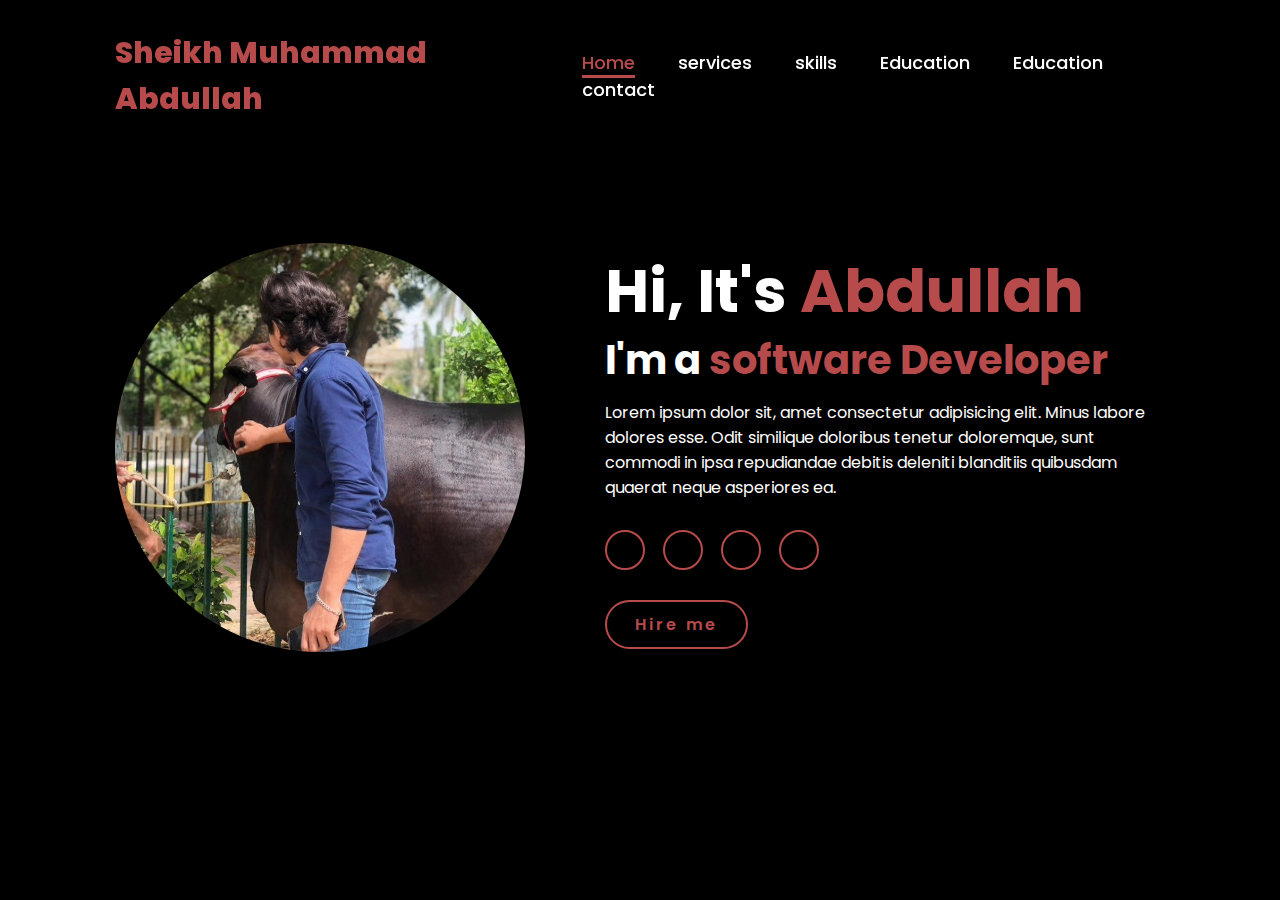
<file: 5 l-page/index.html>
<!DOCTYPE html>
<html lang="en">
<head>
    <meta charset="UTF-8">
    <meta name="viewport" content="width=device-width, initial-scale=1.0">
    <title>Portfolio Website</title>
    <link rel="stylesheet" href="style.css">

</head>
<body>
     <header>
      <a href="#" class="logo"><span>Sheikh Muhammad Abdullah</span></a>

   
    <nav>
        <a href="#" class="active">Home</a>
        <a href="services.html" > services</a>
        <a href="skills.html" >skills</a>   
        <a href="Education.html" >Education</a>
        <a href="Education.html" >Education </a>
        <a href="contact.html" >contact </a>
    </nav>   
     </header>
     <section class="home">
        <div class="home-img">
            <img src="main.jpg/main.png.jpg" alt="">
        </div>
        <div class="home-content">
            <h1>Hi, It's <span>Abdullah</span></h1>
            <h3 class="typing-text">I'm a <span></span></h3>
            <p>Lorem ipsum dolor sit, amet consectetur adipisicing elit. Minus labore dolores esse. Odit similique doloribus tenetur doloremque, sunt commodi in ipsa repudiandae debitis deleniti blanditiis quibusdam quaerat neque asperiores ea.</p>
            <div class="social-icons">
                <a href="#"><i class="fa-brands fa-linkedin"></i></a>
                <a href="#"><i class="fa-brands fa-github"></i></a>
                <a href="#"><i class="fa-brands fa-x-twitter"></i></a>
                <a href="#"><i class="fa-brands fa-instagram"></i></a>
            </div>
            <a href="#" class="btn">Hire me</a>
        </div>
    </section>


</body>
</html>
</file>
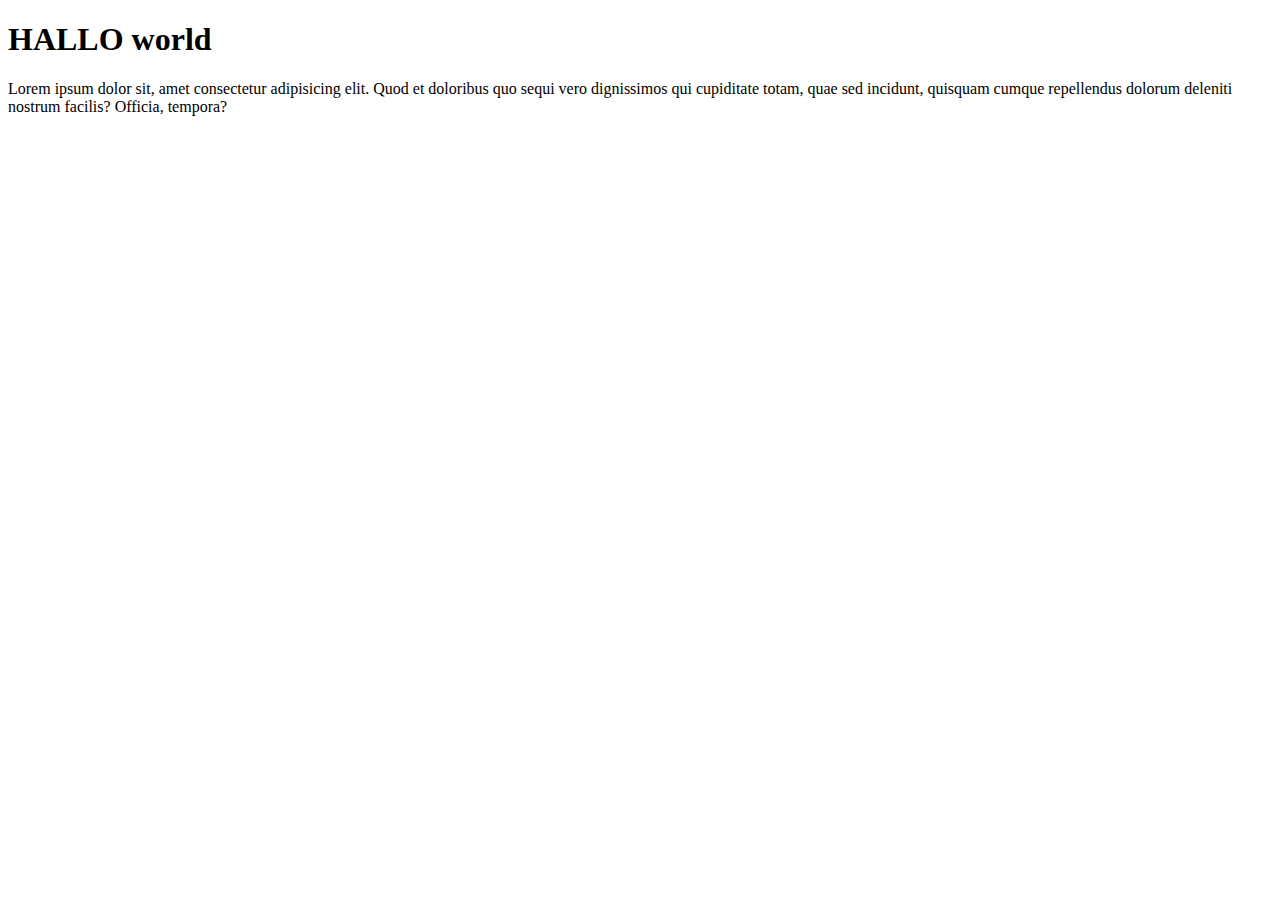
<file: 5 l-page/contact.html>
<!DOCTYPE html>
<html lang="en">
<head>
    <meta charset="UTF-8">
    <meta name="viewport" content="width=device-width, initial-scale=1.0">
    <title>Document</title>
</head>
<body>
    <h1>HALLO world</h1>
    <p>Lorem ipsum dolor sit, amet consectetur adipisicing elit. Quod et doloribus quo sequi vero dignissimos qui cupiditate totam, quae sed incidunt, quisquam cumque repellendus dolorum deleniti nostrum facilis? Officia, tempora?</p>

</body>
</html>
</file>
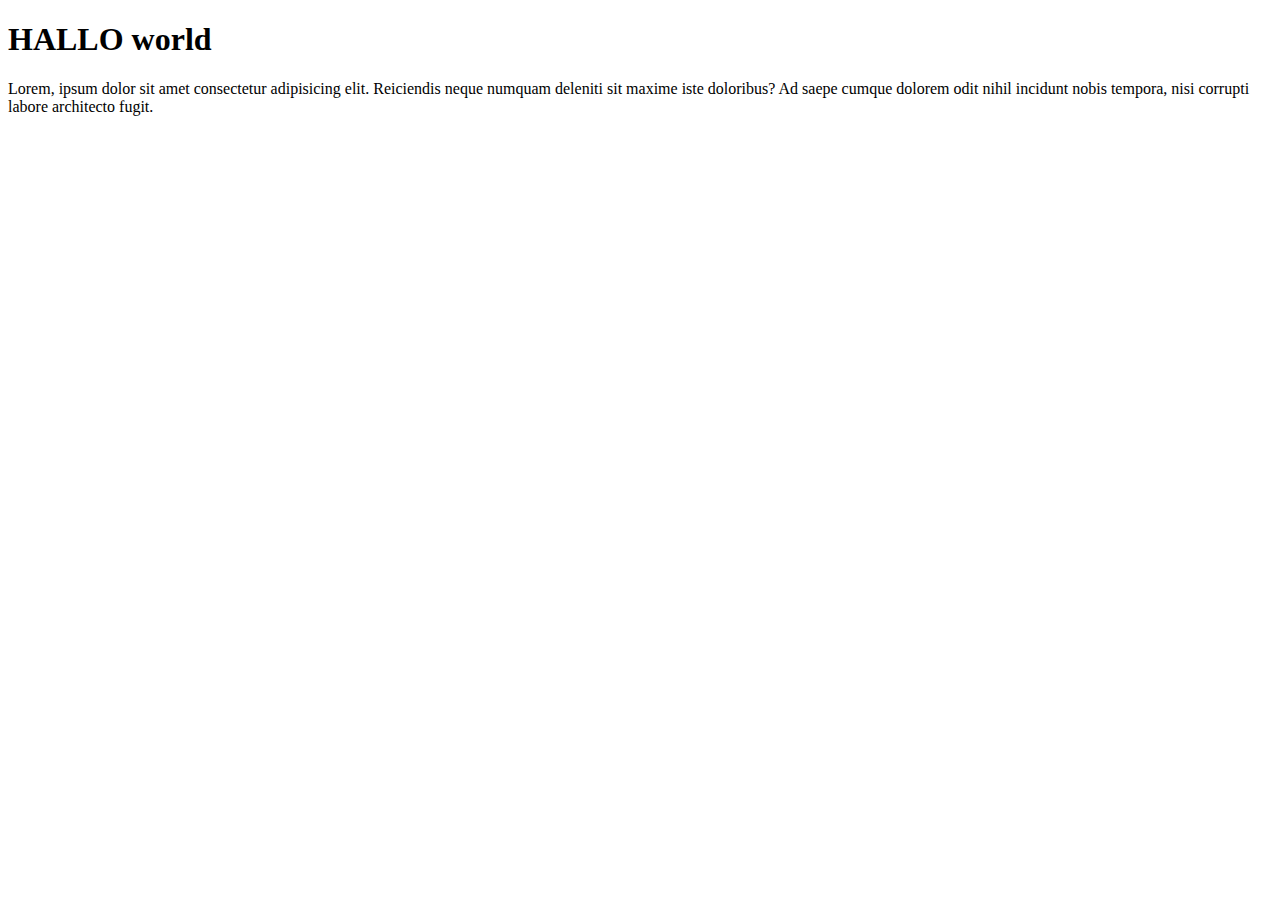
<file: 5 l-page/Education.html>
<!DOCTYPE html>
<html lang="en">
<head>
    <meta charset="UTF-8">
    <meta name="viewport" content="width=device-width, initial-scale=1.0">
    <title>Document</title>
</head>
<body>
     <H1> HALLO world
    </H1>
    <P>Lorem, ipsum dolor sit amet consectetur adipisicing elit. Reiciendis neque numquam deleniti sit maxime iste doloribus? Ad saepe cumque dolorem odit nihil incidunt nobis tempora, nisi corrupti labore architecto fugit.</P>
</body>
</html>
</file>
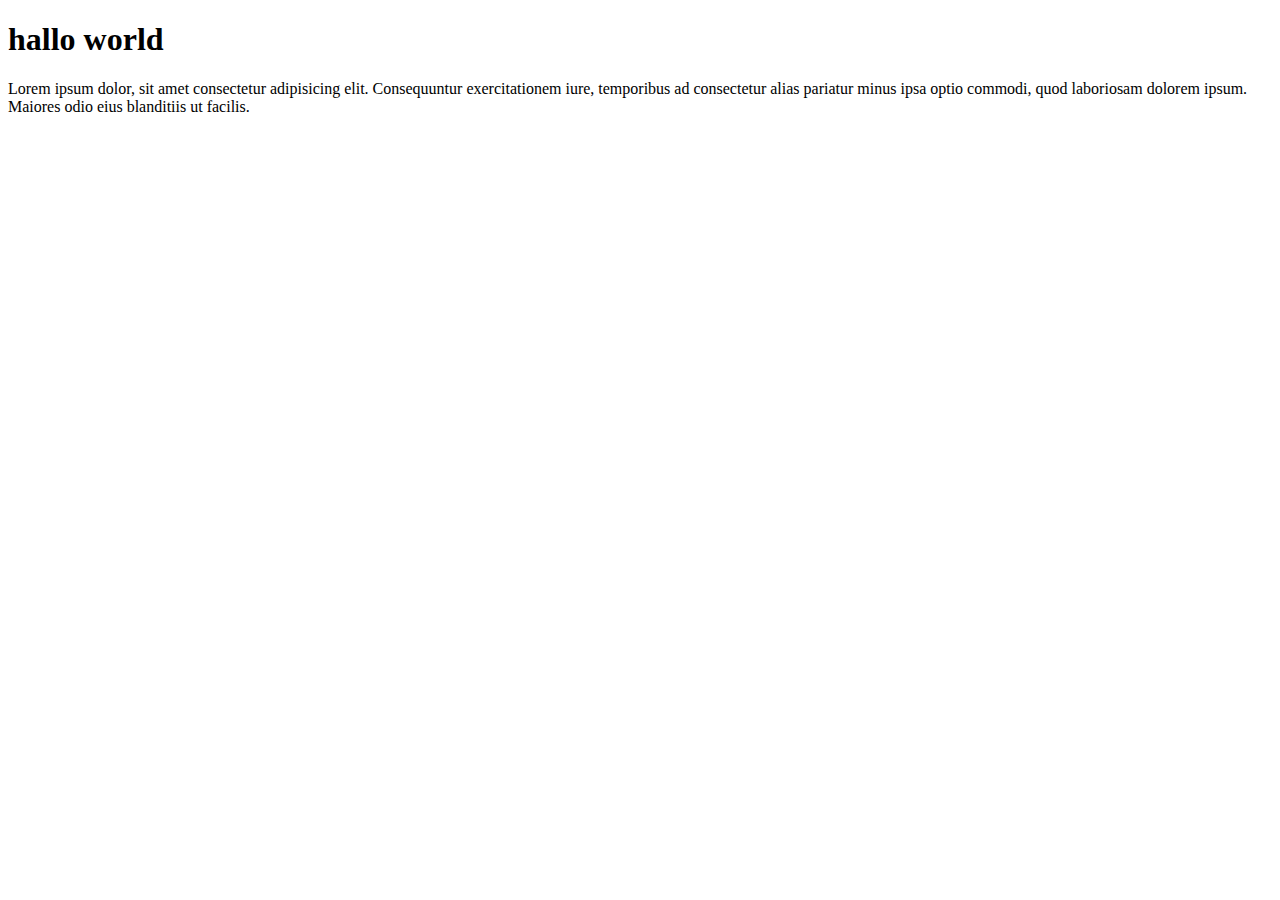
<file: 5 l-page/skills.html>
<!DOCTYPE html>
<html lang="en">
<head>
    <meta charset="UTF-8">
    <meta name="viewport" content="width=device-width, initial-scale=1.0">
    <title>Document</title>
</head>
<body>
    <h1> hallo world</h1>
        <p> Lorem ipsum dolor, sit amet consectetur adipisicing elit. Consequuntur exercitationem iure, temporibus ad consectetur alias pariatur minus ipsa optio commodi, quod laboriosam dolorem ipsum. Maiores odio eius blanditiis ut facilis.</p>


</body>
</html>
</file>
<file: 5 l-page/style.css>
@import url('https://fonts.googleapis.com/css2?family=Poppins:wght@100;200;300;400;500;600&display=swap');
*{
    margin: 0;
    padding: 0;
    box-sizing: border-box;
    text-decoration: none;
    border: none;
    outline: none;
    font-family: 'Poppins', sans-serif;
}
html{
    font-size: 62.5%;
}
body{
    width: 100%;
    height: 100vh;
    overflow-x: hidden;
    background-color: black;
    color: white;
}
header{
    margin-top: 20px;
    position: fixed;
    top: 0;
    left: 0;
    width: 100%;
    padding: 1rem 9%;
    background-color: transparent;
    filter: drop-shadow(10px);
    display: flex;
    justify-content: space-between;
    align-items: center;
    z-index: 100;
}
.logo{
    font-size: 3rem;
    color: #b74b4b;
    font-weight: 800;
    cursor: pointer;
    transition: 0.5s ease;
}
.logo:hover{
    transform: scale(1.1);
}
nav a{
    font-size: 1.8rem;
    color: white;
    margin-left: 4rem;
    font-weight: 500;
    transition: 0.3s ease;
    border-bottom: 3px solid transparent;
}
nav a:hover,
nav a.active{
    color: #b74b4b;
    border-bottom: 3px solid #b74b4b;
}
@media(max-width:995px){
    nav{
        position: absolute;
        display: none;
        top: 0;
        right: 0;
        width: 40%;
        border-left: 3px solid #b74b4b;
        border-bottom: 3px solid #b74b4b;
        border-bottom-left-radius: 2rem;
        padding: 1rem solid;
        background-color: #161616;
        border-top: 0.1rem solid rgba(0,0,0,0.1);
    }
    nav.active{
        display: block;
    }
    nav a{
        display: block;
        font-size: 2rem;
        margin: 3rem 0;
    }
    nav a:hover,
    nav a.active{
        padding: 1rem;
        border-radius: 0.5rem;
        border-bottom: 0.5rem solid #b74b4b;
    }
}
section{
    min-height: 100vh;
    padding: 5rem 9% 5rem;
}
.home{
    display: flex;
    justify-content: center;
    align-items: center;
    gap: 8rem;
    background-color: black;
}
.home .home-content h1{
    font-size: 6rem;
    font-weight: 700;
    line-height: 1.3;
}
span{
    color: #b74b4b;
}
.home-content h3{
    font-size: 4rem;
    margin-bottom: 1rem;
    font-weight: 700;
}
.home-content p{
    font-size: 1.6rem;
}
.home-img{
    border-radius: 50%;
}
.home-img img{
    position: relative;
    width: 32vw;
    border-radius: 50%;
    box-shadow: 0 0 25px solid #b74b4b;
    cursor: pointer;
    transition: 0.2s linear;
}
.home-img img:hover{
    font-size: 1.8rem;
    font-weight: 500;
}
.social-icons a{
    display: inline-flex;
    justify-content: center;
    align-items: center;
    width: 4rem;
    height: 4rem;
    background-color: transparent;
    border: 0.2rem solid #b74b4b;
    font-size: 2rem;
    border-radius: 50%;
    margin: 3rem 1.5rem 3rem 0;
    transition: 0.3s ease;
    color: #b74b4b;
}
.social-icons a:hover{
    color: black;
    transform: scale(1.3) translateY(-5px);
    background-color: #b74b4b;
    box-shadow: 0  0 25px #b74b4b;
}
.btn{
    display: inline-block;
    padding: 1rem 2.8rem;
    background-color: black;
    border-radius: 4rem;
    font-size: 1.6rem;
    color: #b74b4b;
    letter-spacing: 0.3rem;
    font-weight: 600;
    border: 2px solid #b74b4b;
    transition: 0.3s ease;
    cursor: pointer;
}
.btn:hover{
    transform: scale3d(1.03);
    background-color: #b74b4b;
    color: black;
    box-shadow: 0 0 25px #b74b4b;
}
.typing-text{
    font-size: 34px;
    font-weight: 600;
    min-width: 280px;
}
.typing-text span{
    position: relative;
}
.typing-text span::before{
    content: "software Developer";
    color: #b74b4b;
    animation: words 20s infinite;
}
.typing-text span::after{
    content: "";
    background-color: black;
    position: absolute;
    width: calc(100% + 8px);
    height: 100%;
    border-left: 3px solid black;
    right: -8;
    animation: cursor 0.6s infinite;
}
@keyframes cursor{
    to{
        border-left: 3px solid #b74b4b;
    }
}
@keyframes words{
    0%, 20%{
        content: "Web Developer";
    }
    21%, 40%{
        content: "Developer";
    }
    41%, 60%{
        content: "Web Designer";
    }
    61%, 80%{
        content: "Youtuber";
    }
    81%, 100%{
        content: "Script Writer";
    }
}
@media (max-width: 1000px){
    .home{
        gap: 4rem;
    }
}
@media(max-width:995px){
    .home{
        flex-direction: column;
        margin: 5rem 4rem;
    }
    .home .home-content h3{
        font-size: 2.5rem;
    }
    .home-content h1{
        font-size: 5rem;
    }
    .home-img img{
        width: 70vw;
        margin-top: 4rem;
    }

    .logo-span{
        font-size: 34px;
    font-weight: 600;
    min-width: 280px;
    }
}
</file>
